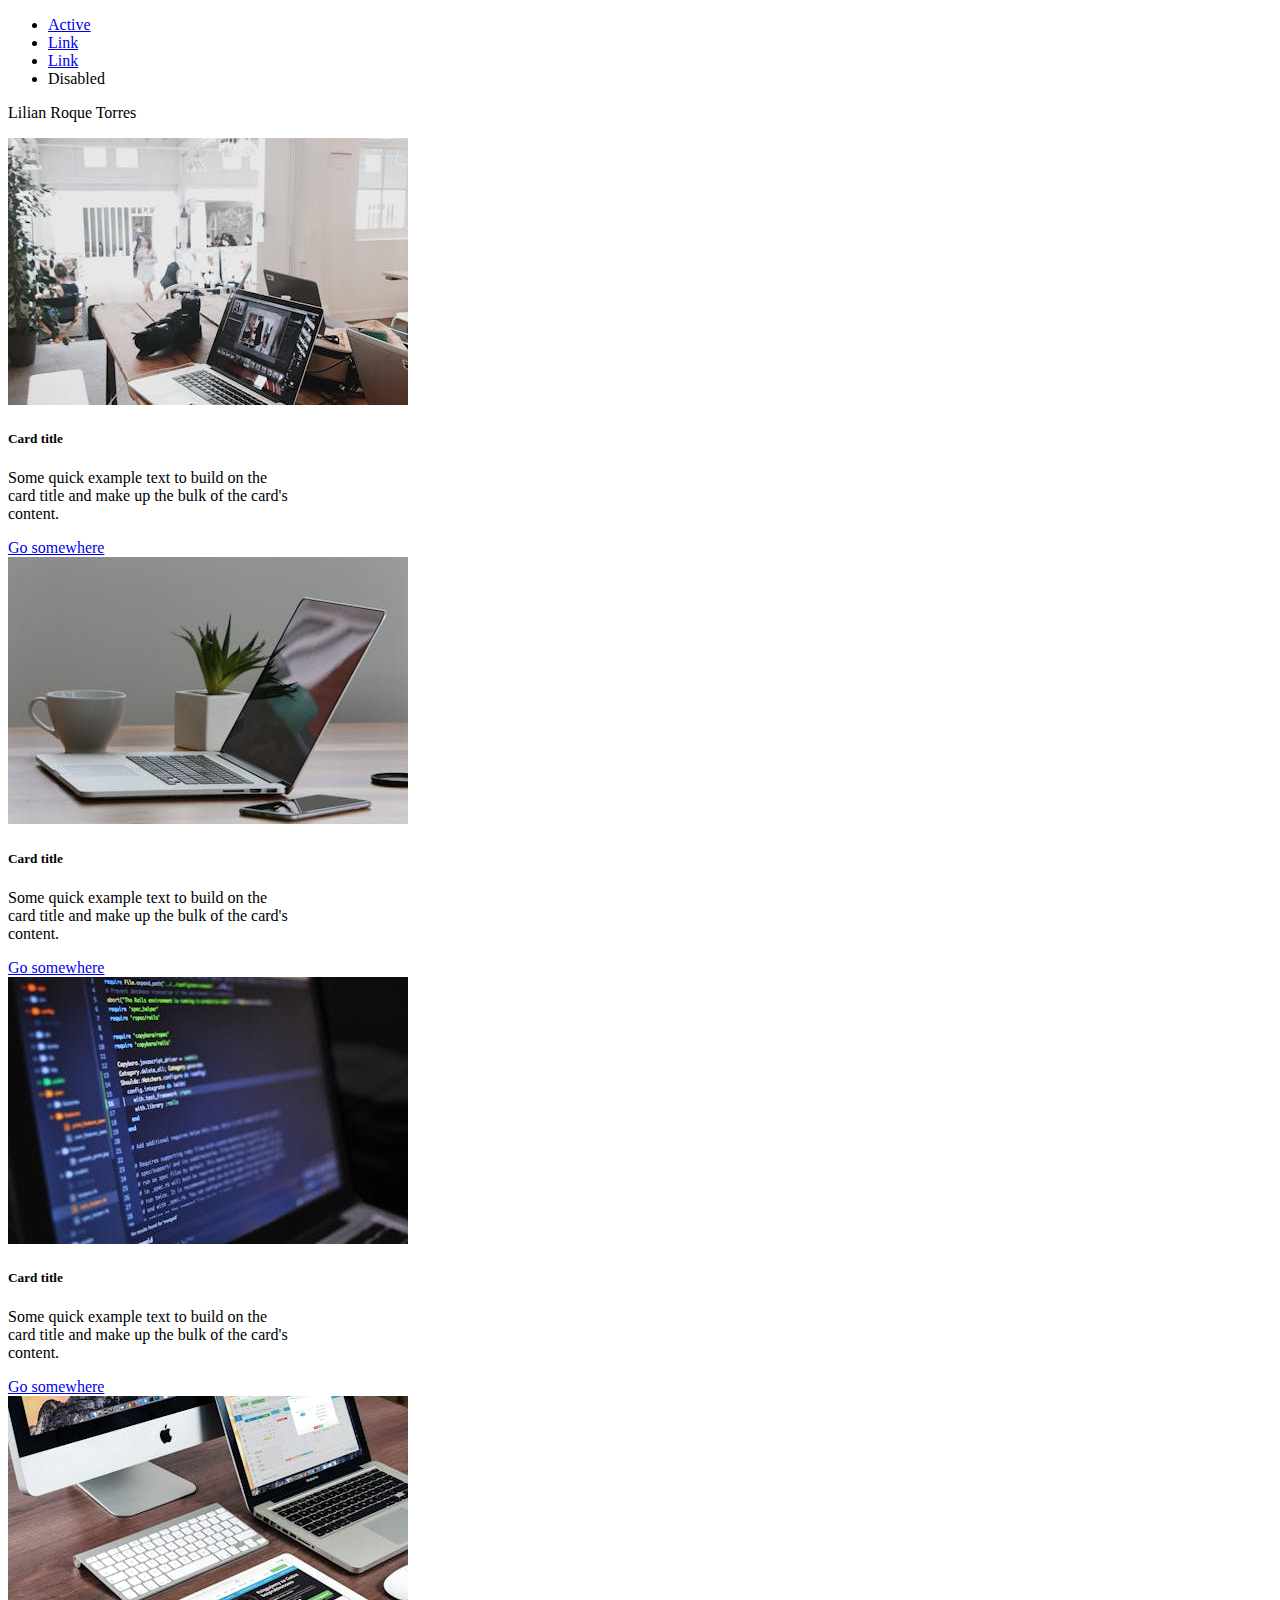
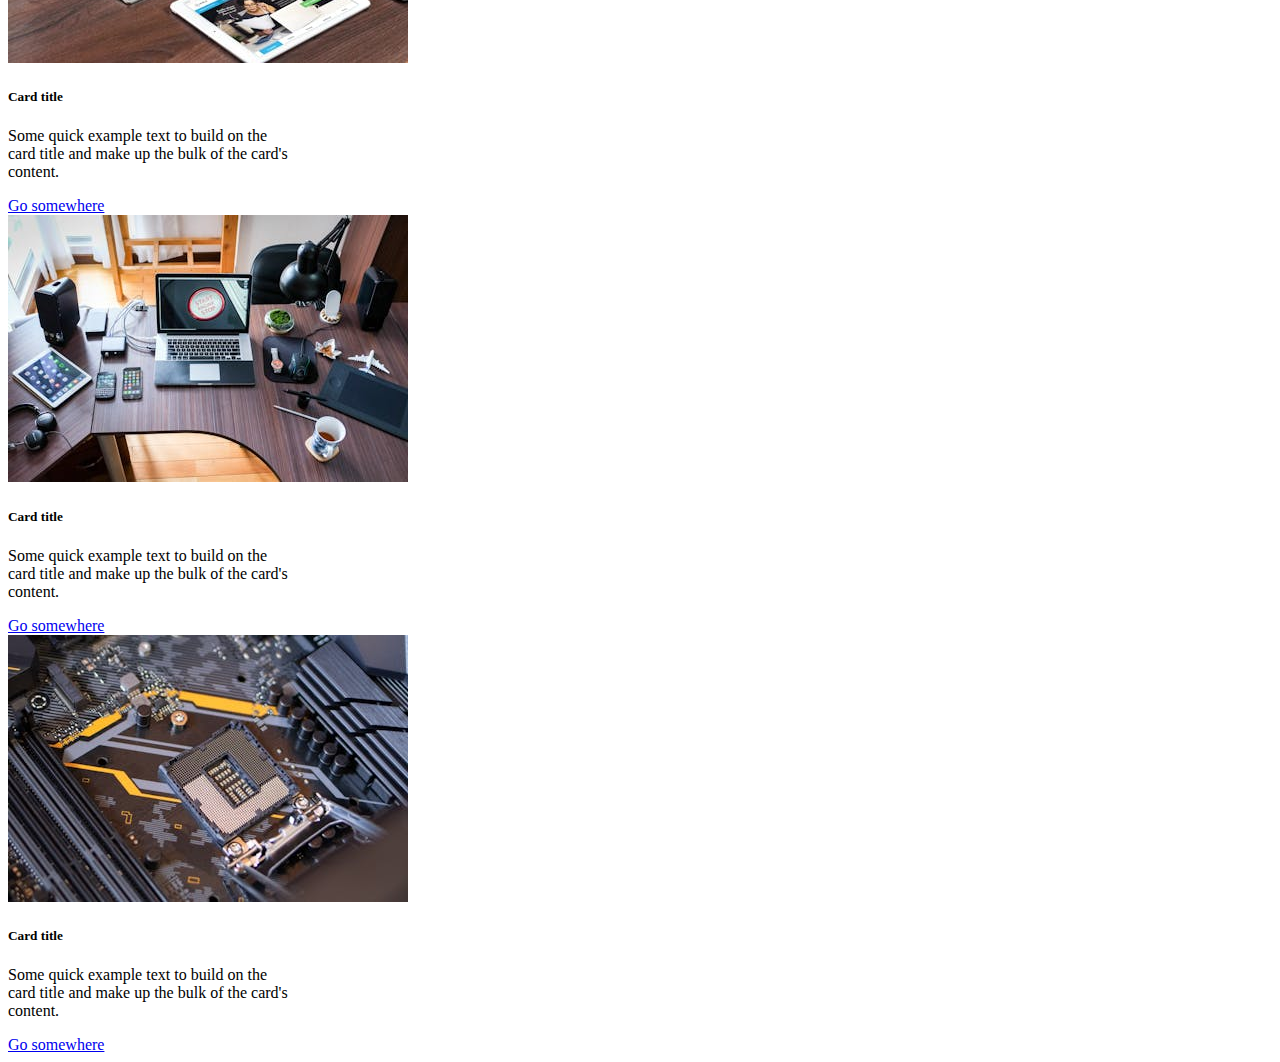
<file: tecnologia web1 09-04-24/bootstrap/index.html>
<!doctype html>
<html lang="en">
  <head>
    <meta charset="utf-8">
    <meta name="viewport" content="width=device-width, initial-scale=1">
    <title>Bootstrap demo</title>
    <link href="https://cdn.jsdelivr.net/npm/bootstrap@5.2.3/dist/css/bootstrap.min.css" rel="stylesheet" integrity="sha384-rbsA2VBKQhggwzxH7pPCaAqO46MgnOM80zW1RWuH61DGLwZJEdK2Kadq2F9CUG65" crossorigin="anonymous">
  </head>
  <style>
    .col, .col-sm, .col-sm-6,.col-5{
        background-color: aquamarine;
        border: 2px solid;
    }
  </style>
  <body>
<!-- inicio navr -->
    <ul class="nav">
        <li class="nav-item">
          <a class="nav-link active" aria-current="page" href="#">Active</a>
        </li>
        <li class="nav-item">
          <a class="nav-link" href="#">Link</a>
        </li>
        <li class="nav-item">
          <a class="nav-link" href="#">Link</a>
        </li>
        <li class="nav-item">
          <a class="nav-link disabled">Disabled</a>
        </li>
      </ul>
<!-- fin narvar -->
<!--inicio parra-->
<p class=" inicio"> Lilian Roque Torres</p>

<!--  fin parra-->
<!-- inicio de cajas-->
<style>
    .car{
        justify-content: center;
        border: 2px solid;
        flex-direction: row;
    }
</style>
<div class="card" style="width: 18rem;">
    <img src="imagen/img_1.jpg" class="card-img-top" alt="...">
    <div class="card-body">
      <h5 class="card-title">Card title</h5>
      <p class="card-text">Some quick example text to build on the card title and make up the bulk of the card's content.</p>
      <a href="#" class="btn btn-primary">Go somewhere</a>
    </div>
  </div>
  <div class="card" style="width: 18rem;">
    <img src="imagen/img_2.jpg" class="card-img-top" alt="...">
    <div class="card-body">
      <h5 class="card-title">Card title</h5>
      <p class="card-text">Some quick example text to build on the card title and make up the bulk of the card's content.</p>
      <a href="#" class="btn btn-primary">Go somewhere</a>
    </div>
  </div>
  <div class="card" style="width: 18rem;">
    <img src="imagen/img_3.jpg" class="card-img-top" alt="...">
    <div class="card-body">
      <h5 class="card-title">Card title</h5>
      <p class="card-text">Some quick example text to build on the card title and make up the bulk of the card's content.</p>
      <a href="#" class="btn btn-primary">Go somewhere</a>
    </div>
  </div>
  <div class="card" style="width: 18rem;">
    <img src="imagen/img_4.jpg" class="card-img-top" alt="...">
    <div class="card-body">
      <h5 class="card-title">Card title</h5>
      <p class="card-text">Some quick example text to build on the card title and make up the bulk of the card's content.</p>
      <a href="#" class="btn btn-primary">Go somewhere</a>
    </div>
  </div>
  <div class="card" style="width: 18rem;">
    <img src="imagen/img_5.jpg" class="card-img-top" alt="...">
    <div class="card-body">
      <h5 class="card-title">Card title</h5>
      <p class="card-text">Some quick example text to build on the card title and make up the bulk of the card's content.</p>
      <a href="#" class="btn btn-primary">Go somewhere</a>
    </div>
  </div>
  <div class="card" style="width: 18rem;">
    <img src="imagen/img_6.jpg" class="card-img-top" alt="...">
    <div class="card-body">
      <h5 class="card-title">Card title</h5>
      <p class="card-text">Some quick example text to build on the card title and make up the bulk of the card's content.</p>
      <a href="#" class="btn btn-primary">Go somewhere</a>
    </div>
  </div>
<!-- fin de cajas-->







    <script src="https://cdn.jsdelivr.net/npm/bootstrap@5.2.3/dist/js/bootstrap.bundle.min.js" integrity="sha384-kenU1KFdBIe4zVF0s0G1M5b4hcpxyD9F7jL+jjXkk+Q2h455rYXK/7HAuoJl+0I4" crossorigin="anonymous"></script>
  </body>
</html>
</file>
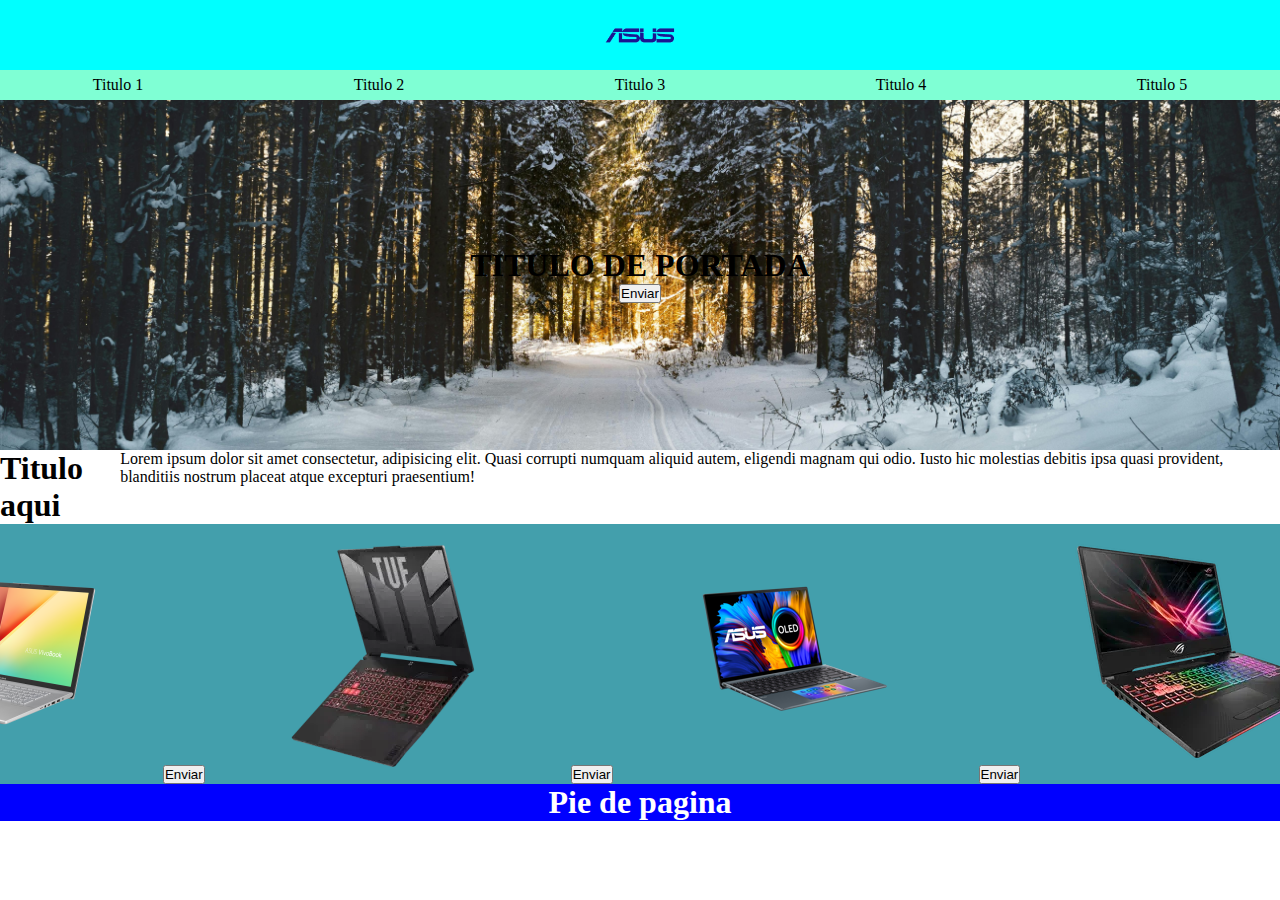
<file: tecnologia web1 09-04-24/clase cajas/index.html>
<!DOCTYPE html>
<html lang="en">

<head>
    <meta charset="UTF-8">
    <meta http-equiv="X-UA-Compatible" content="IE=edge">
    <meta name="viewport" content="width=device-width, initial-scale=1.0">
    <title>Document</title>
    <link rel="stylesheet" href="style.css">
</head>

<body>
    <main>
        <section class="logo">
            <img src="asus_logo.png" alt="">

        </section>
        <nav class=" barra_nav">
            <div>Titulo 1</div>
            <div>Titulo 2</div>
            <div>Titulo 3</div>
            <div>Titulo 4</div>
            <div>Titulo 5</div>

        </nav>
        <section class="banner">
            <h1>TITULO DE PORTADA </h1>
            <button> Enviar</button>
        </section>

        <section class="Titulo">
        <h1>Titulo aqui</h1>
        <p>Lorem ipsum dolor sit amet consectetur, adipisicing elit. Quasi corrupti numquam aliquid autem, eligendi magnam qui odio. Iusto hic molestias debitis ipsa quasi provident, blanditiis nostrum placeat atque excepturi praesentium!</p>
        </section>
        
        <section class="nav_img">
            <div><img src="ia.png" alt=""></div>
            <button> Enviar </button>
            <div><img src="imag.webp" alt=""></div>
            <button> Enviar </button>
            <div><img src="im.png" alt=""></div>
            <button> Enviar </button>
            <div><img src="lap.webp" alt=""></div>
            <button> Enviar </button>
            
        </section>
        <section class=" pie">
            <h1>Pie de pagina</h1>
        </section>

    </main>
</body>

</html>
</file>
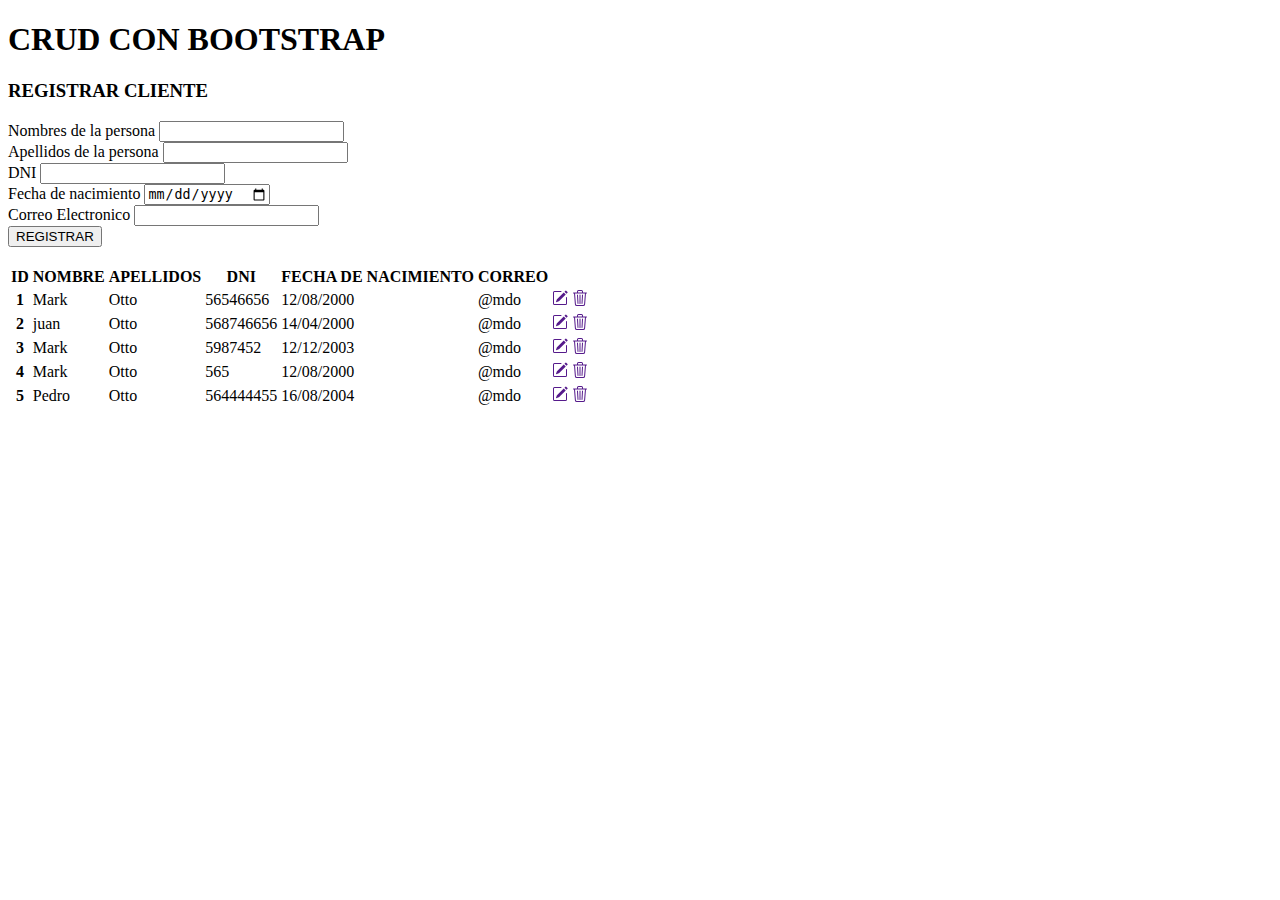
<file: tecnologia web1 09-04-24/CRUD-Registros/index.html>
<!doctype html>
<html lang="en">

<head>
    <meta charset="utf-8">
    <meta name="viewport" content="width=device-width, initial-scale=1">
    <title>Bootstrap demo</title>
    <link href="https://cdn.jsdelivr.net/npm/bootstrap@5.2.3/dist/css/bootstrap.min.css" rel="stylesheet"
        integrity="sha384-rbsA2VBKQhggwzxH7pPCaAqO46MgnOM80zW1RWuH61DGLwZJEdK2Kadq2F9CUG65" crossorigin="anonymous">
</head>

<body>
    <h1 class="text-center">CRUD CON BOOTSTRAP</h1>
    <div class="row">
        <form class=" col-4 p-4">
            <h3 class="text-center"> REGISTRAR CLIENTE</h3>
            <div class="mb-3">
                <label for="exampleInputEmail1" class="form-label">Nombres de la persona</label>
                <input type="text" class="form-control" id="exampleInputEmail1" aria-describedby="emailHelp">
            </div>
            <div class="mb-3">
                <label for="exampleInputEmail1" class="form-label">Apellidos de la persona</label>
                <input type="text" class="form-control" id="exampleInputEmail1" aria-describedby="emailHelp">
            </div>
            <div class="mb-3">
                <label for="exampleInputEmail1" class="form-label">DNI</label>
                <input type="text" class="form-control" id="exampleInputEmail1" aria-describedby="emailHelp">
            </div>
            <div class="mb-3">
                <label for="exampleInputEmail1" class="form-label">Fecha de nacimiento</label>
                <input type="date" class="form-control" id="exampleInputEmail1" aria-describedby="emailHelp">
            </div>
            <div class="mb-3">
                <label for="exampleInputPassword1" class="form-label">Correo Electronico</label>
                <input type="email" class="form-control" id="exampleInputPassword1">

            </div>
            <button type="submit" class="btn btn-primary">REGISTRAR</button>
        </form>


        <div class="col-8">
            <br class="text - aling-center">
            <table class="table ">
                <thead class="bg-info">
                    <tr>
                        <th scope="col">ID</th>
                        <th scope="col">NOMBRE</th>
                        <th scope="col">APELLIDOS</th>
                        <th scope="col">DNI</th>
                        <th scope="col">FECHA DE NACIMIENTO</th>
                        <th scope="col">CORREO</th>
                        <th scope="col"></th>
                    </tr>
                </thead>
                <tbody>
                    <tr>
                        <th scope="row">1</th>
                        <td>Mark</td>
                        <td>Otto</td>
                        <td>56546656</td>
                        <td>12/08/2000</td>
                        <td>@mdo</td>
                        <td>
                            <a href="" class="btn btn-small  btn-warning"><svg xmlns="http://www.w3.org/2000/svg"
                                    width="16" height="16" fill="currentColor" class="bi bi-pencil-square"
                                    viewBox="0 0 16 16">
                                    <path
                                        d="M15.502 1.94a.5.5 0 0 1 0 .706L14.459 3.69l-2-2L13.502.646a.5.5 0 0 1 .707 0l1.293 1.293zm-1.75 2.456-2-2L4.939 9.21a.5.5 0 0 0-.121.196l-.805 2.414a.25.25 0 0 0 .316.316l2.414-.805a.5.5 0 0 0 .196-.12l6.813-6.814z" />
                                    <path fill-rule="evenodd"
                                        d="M1 13.5A1.5 1.5 0 0 0 2.5 15h11a1.5 1.5 0 0 0 1.5-1.5v-6a.5.5 0 0 0-1 0v6a.5.5 0 0 1-.5.5h-11a.5.5 0 0 1-.5-.5v-11a.5.5 0 0 1 .5-.5H9a.5.5 0 0 0 0-1H2.5A1.5 1.5 0 0 0 1 2.5z" />
                                </svg></a>
                            <a href="" class="btn btn-small  btn-danger"><svg xmlns="http://www.w3.org/2000/svg"
                                    width="16" height="16" fill="currentColor" class="bi bi-trash3" viewBox="0 0 16 16">
                                    <path
                                        d="M6.5 1h3a.5.5 0 0 1 .5.5v1H6v-1a.5.5 0 0 1 .5-.5M11 2.5v-1A1.5 1.5 0 0 0 9.5 0h-3A1.5 1.5 0 0 0 5 1.5v1H1.5a.5.5 0 0 0 0 1h.538l.853 10.66A2 2 0 0 0 4.885 16h6.23a2 2 0 0 0 1.994-1.84l.853-10.66h.538a.5.5 0 0 0 0-1zm1.958 1-.846 10.58a1 1 0 0 1-.997.92h-6.23a1 1 0 0 1-.997-.92L3.042 3.5zm-7.487 1a.5.5 0 0 1 .528.47l.5 8.5a.5.5 0 0 1-.998.06L5 5.03a.5.5 0 0 1 .47-.53Zm5.058 0a.5.5 0 0 1 .47.53l-.5 8.5a.5.5 0 1 1-.998-.06l.5-8.5a.5.5 0 0 1 .528-.47M8 4.5a.5.5 0 0 1 .5.5v8.5a.5.5 0 0 1-1 0V5a.5.5 0 0 1 .5-.5" />
                                </svg></a>
                        </td>
                    </tr>
                    <tr>
                        <th scope="row">2</th>
                        <td>juan</td>
                        <td>Otto</td>
                        <td>568746656</td>
                        <td>14/04/2000</td>
                        <td>@mdo</td>
                        <td>
                            <a href="" class="btn btn-small  btn-warning"><svg xmlns="http://www.w3.org/2000/svg"
                                    width="16" height="16" fill="currentColor" class="bi bi-pencil-square"
                                    viewBox="0 0 16 16">
                                    <path
                                        d="M15.502 1.94a.5.5 0 0 1 0 .706L14.459 3.69l-2-2L13.502.646a.5.5 0 0 1 .707 0l1.293 1.293zm-1.75 2.456-2-2L4.939 9.21a.5.5 0 0 0-.121.196l-.805 2.414a.25.25 0 0 0 .316.316l2.414-.805a.5.5 0 0 0 .196-.12l6.813-6.814z" />
                                    <path fill-rule="evenodd"
                                        d="M1 13.5A1.5 1.5 0 0 0 2.5 15h11a1.5 1.5 0 0 0 1.5-1.5v-6a.5.5 0 0 0-1 0v6a.5.5 0 0 1-.5.5h-11a.5.5 0 0 1-.5-.5v-11a.5.5 0 0 1 .5-.5H9a.5.5 0 0 0 0-1H2.5A1.5 1.5 0 0 0 1 2.5z" />
                                </svg></a>
                            <a href="" class="btn btn-small  btn-danger"><svg xmlns="http://www.w3.org/2000/svg"
                                    width="16" height="16" fill="currentColor" class="bi bi-trash3" viewBox="0 0 16 16">
                                    <path
                                        d="M6.5 1h3a.5.5 0 0 1 .5.5v1H6v-1a.5.5 0 0 1 .5-.5M11 2.5v-1A1.5 1.5 0 0 0 9.5 0h-3A1.5 1.5 0 0 0 5 1.5v1H1.5a.5.5 0 0 0 0 1h.538l.853 10.66A2 2 0 0 0 4.885 16h6.23a2 2 0 0 0 1.994-1.84l.853-10.66h.538a.5.5 0 0 0 0-1zm1.958 1-.846 10.58a1 1 0 0 1-.997.92h-6.23a1 1 0 0 1-.997-.92L3.042 3.5zm-7.487 1a.5.5 0 0 1 .528.47l.5 8.5a.5.5 0 0 1-.998.06L5 5.03a.5.5 0 0 1 .47-.53Zm5.058 0a.5.5 0 0 1 .47.53l-.5 8.5a.5.5 0 1 1-.998-.06l.5-8.5a.5.5 0 0 1 .528-.47M8 4.5a.5.5 0 0 1 .5.5v8.5a.5.5 0 0 1-1 0V5a.5.5 0 0 1 .5-.5" />
                                </svg></a>
                        </td>
                    </tr>
                    <tr>
                        <th scope="row">3</th>
                        <td>Mark</td>
                        <td>Otto</td>
                        <td>5987452</td>
                        <td>12/12/2003</td>
                        <td>@mdo</td>
                        <td>
                            <a href="" class="btn btn-small  btn-warning"><svg xmlns="http://www.w3.org/2000/svg"
                                    width="16" height="16" fill="currentColor" class="bi bi-pencil-square"
                                    viewBox="0 0 16 16">
                                    <path
                                        d="M15.502 1.94a.5.5 0 0 1 0 .706L14.459 3.69l-2-2L13.502.646a.5.5 0 0 1 .707 0l1.293 1.293zm-1.75 2.456-2-2L4.939 9.21a.5.5 0 0 0-.121.196l-.805 2.414a.25.25 0 0 0 .316.316l2.414-.805a.5.5 0 0 0 .196-.12l6.813-6.814z" />
                                    <path fill-rule="evenodd"
                                        d="M1 13.5A1.5 1.5 0 0 0 2.5 15h11a1.5 1.5 0 0 0 1.5-1.5v-6a.5.5 0 0 0-1 0v6a.5.5 0 0 1-.5.5h-11a.5.5 0 0 1-.5-.5v-11a.5.5 0 0 1 .5-.5H9a.5.5 0 0 0 0-1H2.5A1.5 1.5 0 0 0 1 2.5z" />
                                </svg></a>
                            <a href="" class="btn btn-small  btn-danger"><svg xmlns="http://www.w3.org/2000/svg"
                                    width="16" height="16" fill="currentColor" class="bi bi-trash3" viewBox="0 0 16 16">
                                    <path
                                        d="M6.5 1h3a.5.5 0 0 1 .5.5v1H6v-1a.5.5 0 0 1 .5-.5M11 2.5v-1A1.5 1.5 0 0 0 9.5 0h-3A1.5 1.5 0 0 0 5 1.5v1H1.5a.5.5 0 0 0 0 1h.538l.853 10.66A2 2 0 0 0 4.885 16h6.23a2 2 0 0 0 1.994-1.84l.853-10.66h.538a.5.5 0 0 0 0-1zm1.958 1-.846 10.58a1 1 0 0 1-.997.92h-6.23a1 1 0 0 1-.997-.92L3.042 3.5zm-7.487 1a.5.5 0 0 1 .528.47l.5 8.5a.5.5 0 0 1-.998.06L5 5.03a.5.5 0 0 1 .47-.53Zm5.058 0a.5.5 0 0 1 .47.53l-.5 8.5a.5.5 0 1 1-.998-.06l.5-8.5a.5.5 0 0 1 .528-.47M8 4.5a.5.5 0 0 1 .5.5v8.5a.5.5 0 0 1-1 0V5a.5.5 0 0 1 .5-.5" />
                                </svg></a>
                        </td>
                    </tr>
                    <tr>
                        <th scope="row">4</th>
                        <td>Mark</td>
                        <td>Otto</td>
                        <td>565</td>
                        <td>12/08/2000</td>
                        <td>@mdo</td>
                        <td>
                            <a href="" class="btn btn-small  btn-warning"><svg xmlns="http://www.w3.org/2000/svg"
                                    width="16" height="16" fill="currentColor" class="bi bi-pencil-square"
                                    viewBox="0 0 16 16">
                                    <path
                                        d="M15.502 1.94a.5.5 0 0 1 0 .706L14.459 3.69l-2-2L13.502.646a.5.5 0 0 1 .707 0l1.293 1.293zm-1.75 2.456-2-2L4.939 9.21a.5.5 0 0 0-.121.196l-.805 2.414a.25.25 0 0 0 .316.316l2.414-.805a.5.5 0 0 0 .196-.12l6.813-6.814z" />
                                    <path fill-rule="evenodd"
                                        d="M1 13.5A1.5 1.5 0 0 0 2.5 15h11a1.5 1.5 0 0 0 1.5-1.5v-6a.5.5 0 0 0-1 0v6a.5.5 0 0 1-.5.5h-11a.5.5 0 0 1-.5-.5v-11a.5.5 0 0 1 .5-.5H9a.5.5 0 0 0 0-1H2.5A1.5 1.5 0 0 0 1 2.5z" />
                                </svg></a>
                            <a href="" class="btn btn-small  btn-danger"><svg xmlns="http://www.w3.org/2000/svg"
                                    width="16" height="16" fill="currentColor" class="bi bi-trash3" viewBox="0 0 16 16">
                                    <path
                                        d="M6.5 1h3a.5.5 0 0 1 .5.5v1H6v-1a.5.5 0 0 1 .5-.5M11 2.5v-1A1.5 1.5 0 0 0 9.5 0h-3A1.5 1.5 0 0 0 5 1.5v1H1.5a.5.5 0 0 0 0 1h.538l.853 10.66A2 2 0 0 0 4.885 16h6.23a2 2 0 0 0 1.994-1.84l.853-10.66h.538a.5.5 0 0 0 0-1zm1.958 1-.846 10.58a1 1 0 0 1-.997.92h-6.23a1 1 0 0 1-.997-.92L3.042 3.5zm-7.487 1a.5.5 0 0 1 .528.47l.5 8.5a.5.5 0 0 1-.998.06L5 5.03a.5.5 0 0 1 .47-.53Zm5.058 0a.5.5 0 0 1 .47.53l-.5 8.5a.5.5 0 1 1-.998-.06l.5-8.5a.5.5 0 0 1 .528-.47M8 4.5a.5.5 0 0 1 .5.5v8.5a.5.5 0 0 1-1 0V5a.5.5 0 0 1 .5-.5" />
                                </svg></a>
                        </td>
                    </tr>
                    <tr>
                        <th scope="row">5</th>
                        <td>Pedro</td>
                        <td>Otto</td>
                        <td>564444455</td>
                        <td>16/08/2004</td>
                        <td>@mdo</td>
                        <td>
                            <a href="" class="btn btn-small  btn-warning"><svg xmlns="http://www.w3.org/2000/svg"
                                    width="16" height="16" fill="currentColor" class="bi bi-pencil-square"
                                    viewBox="0 0 16 16">
                                    <path
                                        d="M15.502 1.94a.5.5 0 0 1 0 .706L14.459 3.69l-2-2L13.502.646a.5.5 0 0 1 .707 0l1.293 1.293zm-1.75 2.456-2-2L4.939 9.21a.5.5 0 0 0-.121.196l-.805 2.414a.25.25 0 0 0 .316.316l2.414-.805a.5.5 0 0 0 .196-.12l6.813-6.814z" />
                                    <path fill-rule="evenodd"
                                        d="M1 13.5A1.5 1.5 0 0 0 2.5 15h11a1.5 1.5 0 0 0 1.5-1.5v-6a.5.5 0 0 0-1 0v6a.5.5 0 0 1-.5.5h-11a.5.5 0 0 1-.5-.5v-11a.5.5 0 0 1 .5-.5H9a.5.5 0 0 0 0-1H2.5A1.5 1.5 0 0 0 1 2.5z" />
                                </svg></a>
                            <a href="" class="btn btn-small  btn-danger"><svg xmlns="http://www.w3.org/2000/svg"
                                    width="16" height="16" fill="currentColor" class="bi bi-trash3" viewBox="0 0 16 16">
                                    <path
                                        d="M6.5 1h3a.5.5 0 0 1 .5.5v1H6v-1a.5.5 0 0 1 .5-.5M11 2.5v-1A1.5 1.5 0 0 0 9.5 0h-3A1.5 1.5 0 0 0 5 1.5v1H1.5a.5.5 0 0 0 0 1h.538l.853 10.66A2 2 0 0 0 4.885 16h6.23a2 2 0 0 0 1.994-1.84l.853-10.66h.538a.5.5 0 0 0 0-1zm1.958 1-.846 10.58a1 1 0 0 1-.997.92h-6.23a1 1 0 0 1-.997-.92L3.042 3.5zm-7.487 1a.5.5 0 0 1 .528.47l.5 8.5a.5.5 0 0 1-.998.06L5 5.03a.5.5 0 0 1 .47-.53Zm5.058 0a.5.5 0 0 1 .47.53l-.5 8.5a.5.5 0 1 1-.998-.06l.5-8.5a.5.5 0 0 1 .528-.47M8 4.5a.5.5 0 0 1 .5.5v8.5a.5.5 0 0 1-1 0V5a.5.5 0 0 1 .5-.5" />
                                </svg></a>
                        </td>
                    </tr>
                </tbody>
            </table>
        </div>
    </div>





    <script src="https://cdn.jsdelivr.net/npm/bootstrap@5.2.3/dist/js/bootstrap.bundle.min.js"
        integrity="sha384-kenU1KFdBIe4zVF0s0G1M5b4hcpxyD9F7jL+jjXkk+Q2h455rYXK/7HAuoJl+0I4"
        crossorigin="anonymous"></script>
</body>

</html>
</file>
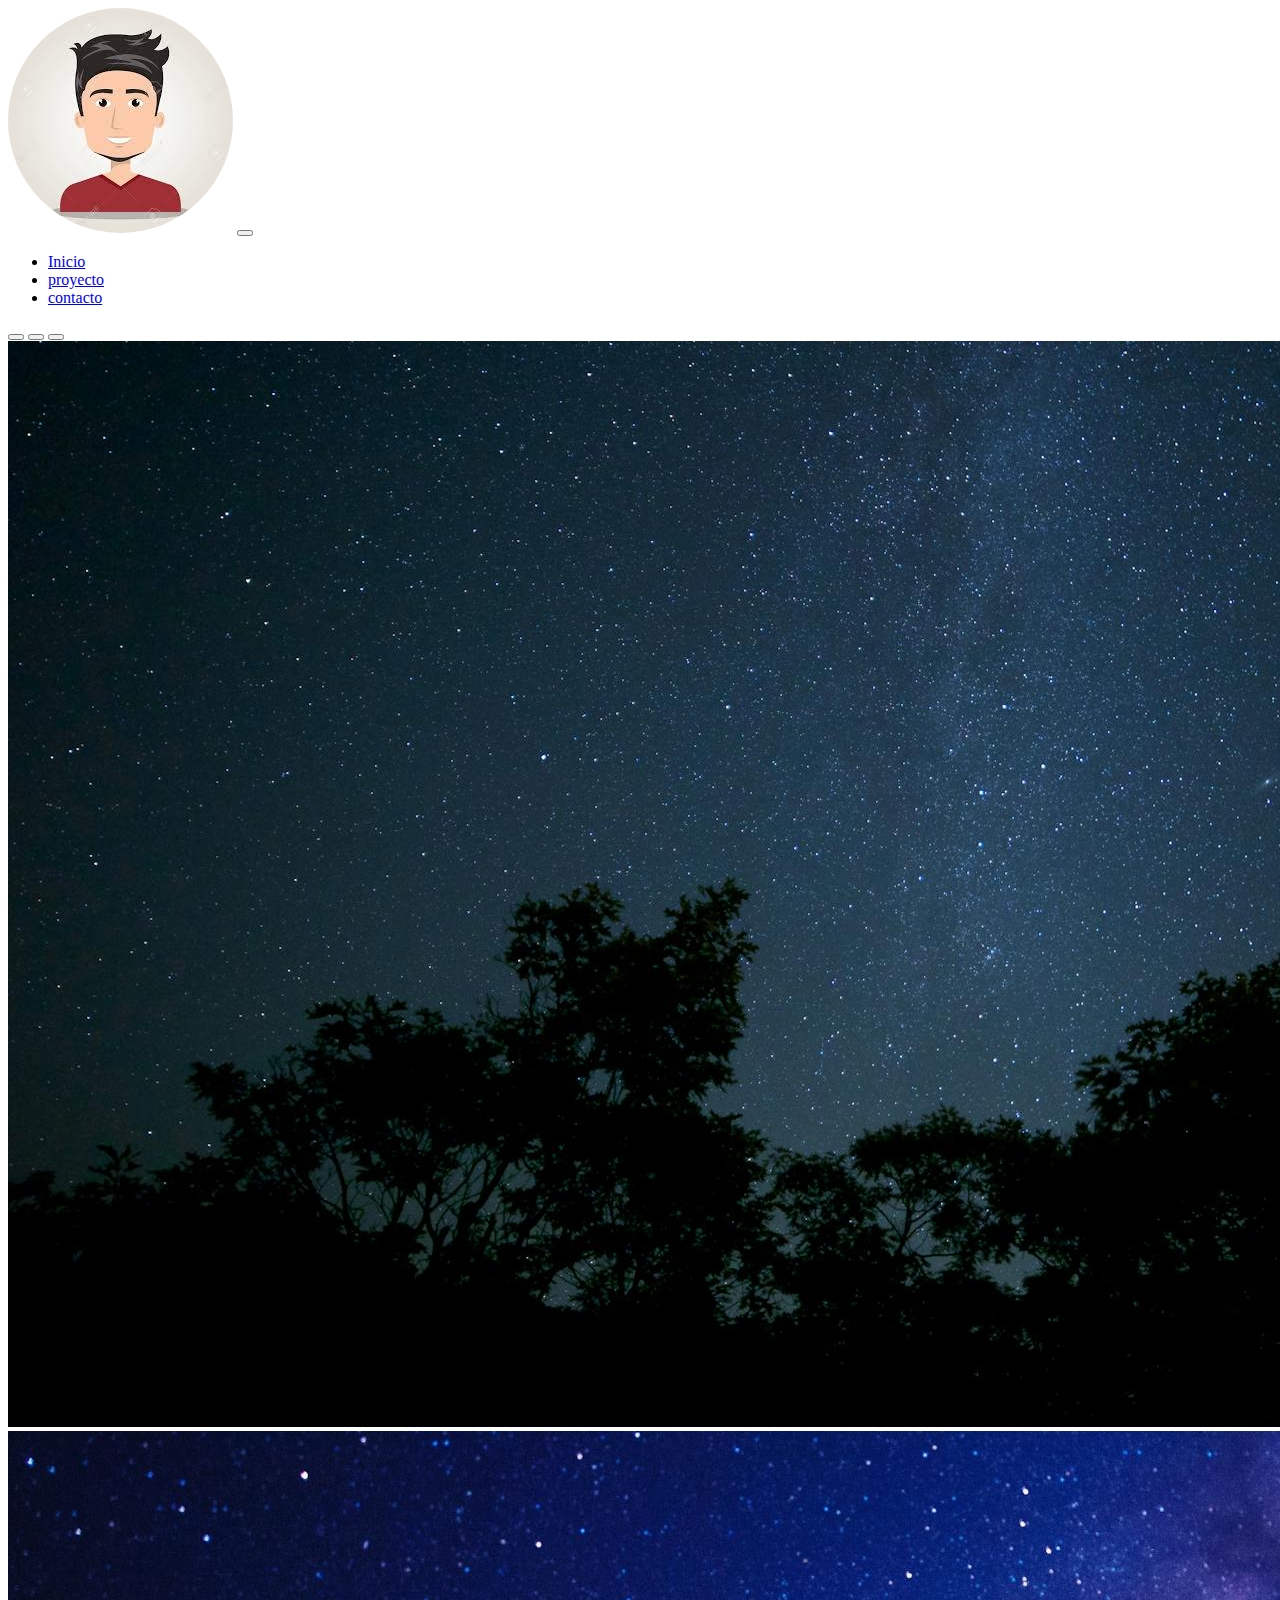
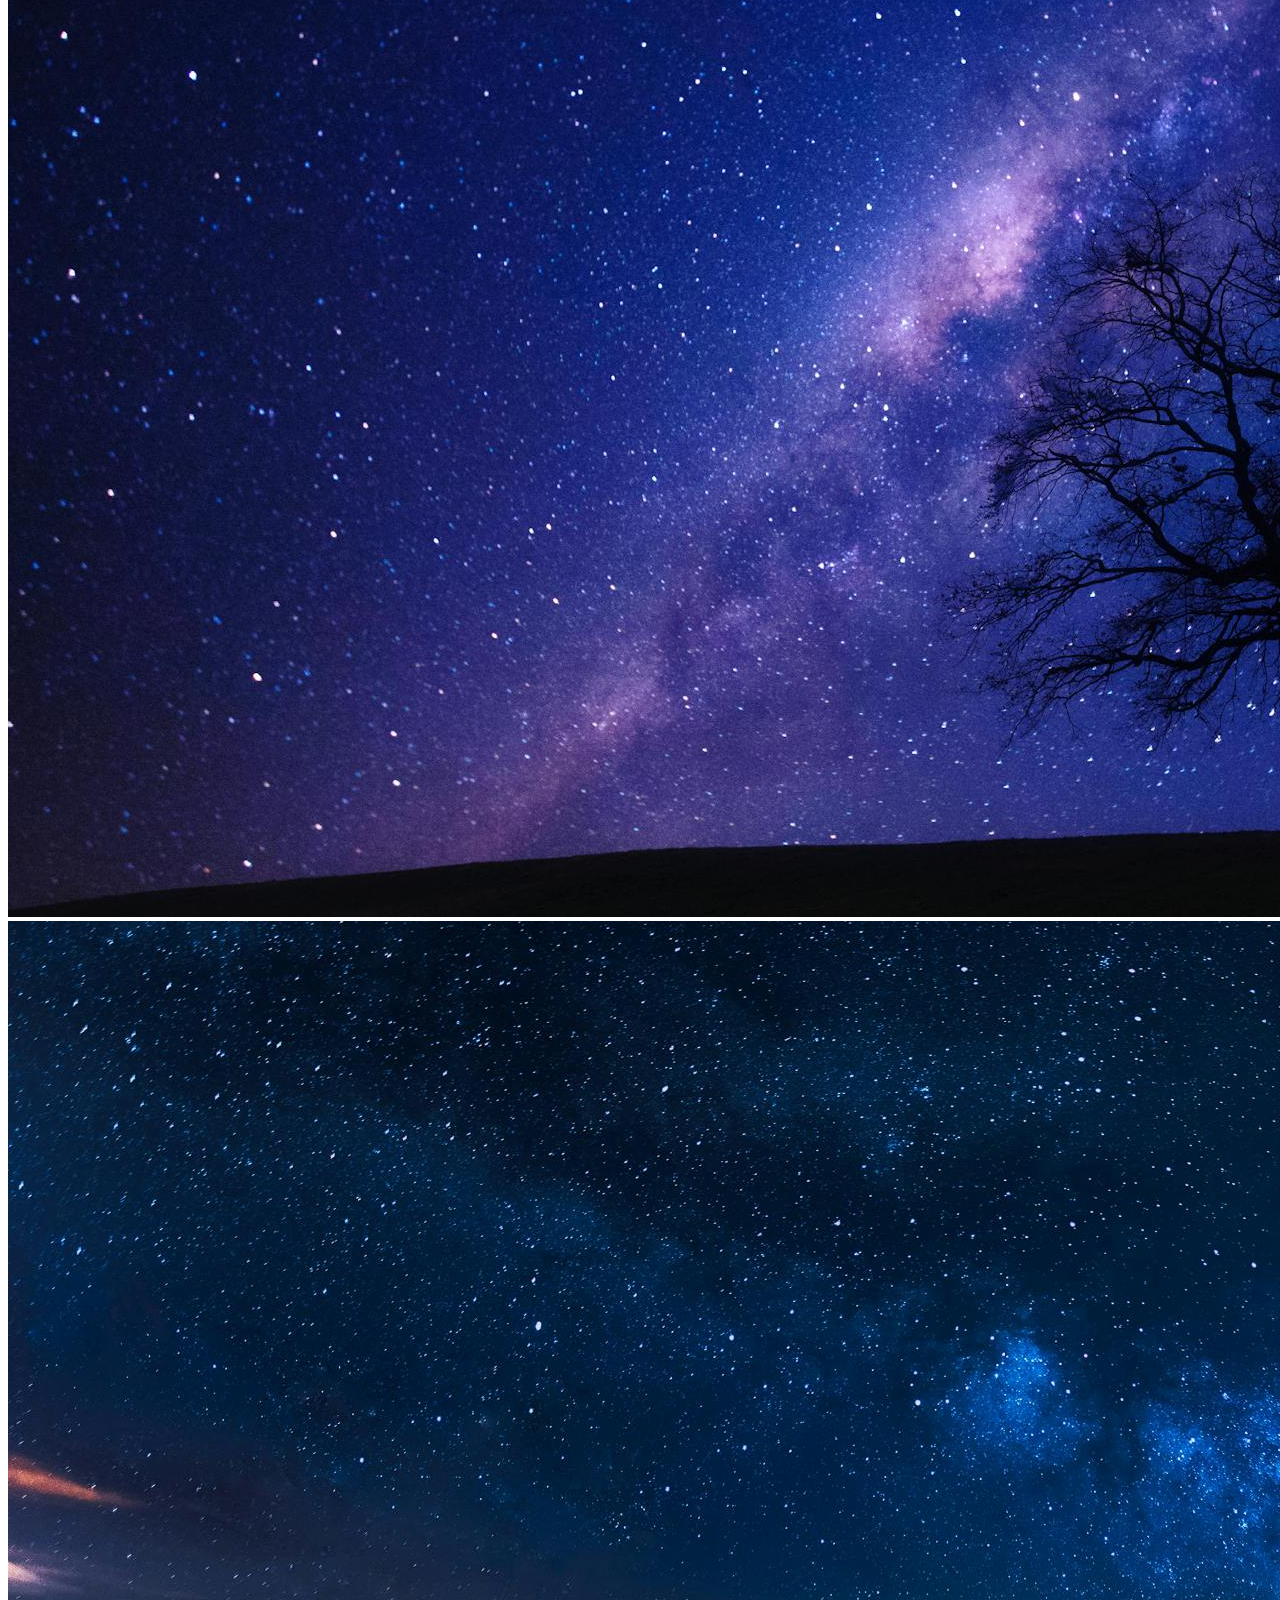
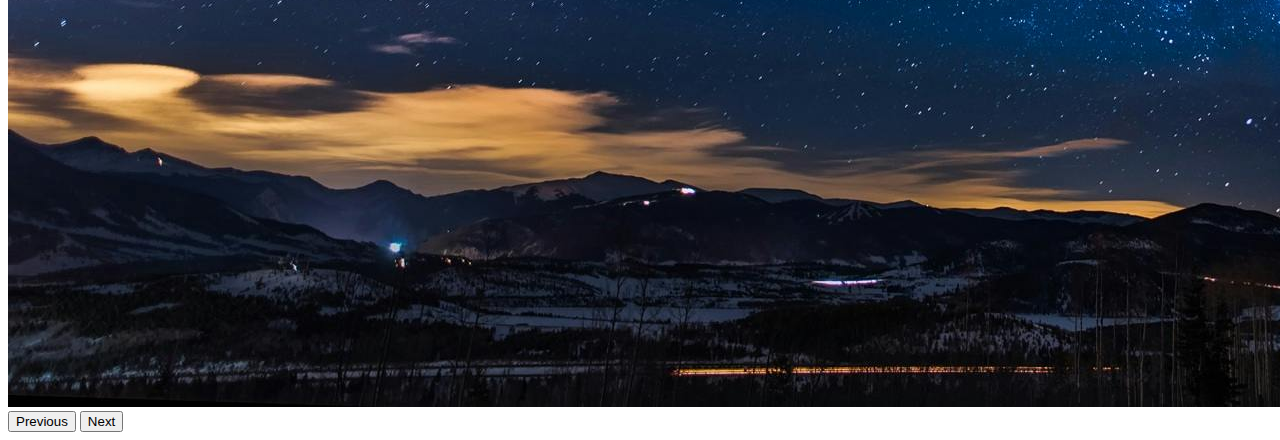
<file: tecnologia web1 09-04-24/practicas_tecnologia/index.html>
<!doctype html>
<html lang="en">

<head>
  <meta charset="utf-8">
  <meta name="viewport" content="width=device-width, initial-scale=1">
  <title>Bootstrap demo</title>
  <link href="https://cdn.jsdelivr.net/npm/bootstrap@5.2.3/dist/css/bootstrap.min.css" rel="stylesheet"
    integrity="sha384-rbsA2VBKQhggwzxH7pPCaAqO46MgnOM80zW1RWuH61DGLwZJEdK2Kadq2F9CUG65" crossorigin="anonymous">
    <link rel="stylesheet" href="./style.css">
</head>

<body>
  <nav class="navbar navbar-expand-lg bg-light">
    <div class="container-fluid">
      <a><img class="rostro" src="rostro.jpg" alt=""></a>
      <button class="navbar-toggler" type="button" data-bs-toggle="collapse" data-bs-target="#navbarNav"
        aria-controls="navbarNav" aria-expanded="false" aria-label="Toggle navigation">
        <span class="navbar-toggler-icon"></span>
      </button>
      <div class="collapse navbar-collapse" id="navbarNav">

        <ul class="navbar-nav">
          <li class="nav-item">
            <a class="nav-link active" aria-current="page" href="inicio.html">Inicio</a>
          </li>
          <li class="nav-item">
            <a class="nav-link" href="proyecto.html">proyecto</a>
          </li>
          <li class="nav-item">
            <a class="nav-link" href="contacto.html">contacto</a>
          </li>

        </ul>
      </div>
    </div>
  </nav>
  <div id="carouselExampleIndicators" class="carousel slide" data-bs-ride="true">
    <div class="carousel-indicators">
      <button type="button" data-bs-target="#carouselExampleIndicators" data-bs-slide-to="0" class="active"
        aria-current="true" aria-label="Slide 1"></button>
      <button type="button" data-bs-target="#carouselExampleIndicators" data-bs-slide-to="1"
        aria-label="Slide 2"></button>
      <button type="button" data-bs-target="#carouselExampleIndicators" data-bs-slide-to="2"
        aria-label="Slide 3"></button>
    </div>
    <div class="carousel-inner">
      <div class="carousel-item active">
        <img src="paisaje1.jpg" class="d-block w-100" alt="...">
      </div>
      <div class="carousel-item">
        <img src="paisaje2.jpg" class="d-block w-100" alt="...">
      </div>
      <div class="carousel-item">
        <img src="paisaje3.jpg" class="d-block w-100" alt="...">
      </div>
    </div>
    <button class="carousel-control-prev" type="button" data-bs-target="#carouselExampleIndicators"
      data-bs-slide="prev">
      <span class="carousel-control-prev-icon" aria-hidden="true"></span>
      <span class="visually-hidden">Previous</span>
    </button>
    <button class="carousel-control-next" type="button" data-bs-target="#carouselExampleIndicators"
      data-bs-slide="next">
      <span class="carousel-control-next-icon" aria-hidden="true"></span>
      <span class="visually-hidden">Next</span>
    </button>
  </div>







  <script src="https://cdn.jsdelivr.net/npm/bootstrap@5.2.3/dist/js/bootstrap.bundle.min.js"
    integrity="sha384-kenU1KFdBIe4zVF0s0G1M5b4hcpxyD9F7jL+jjXkk+Q2h455rYXK/7HAuoJl+0I4"
    crossorigin="anonymous"></script>
</body>

</html>
</file>
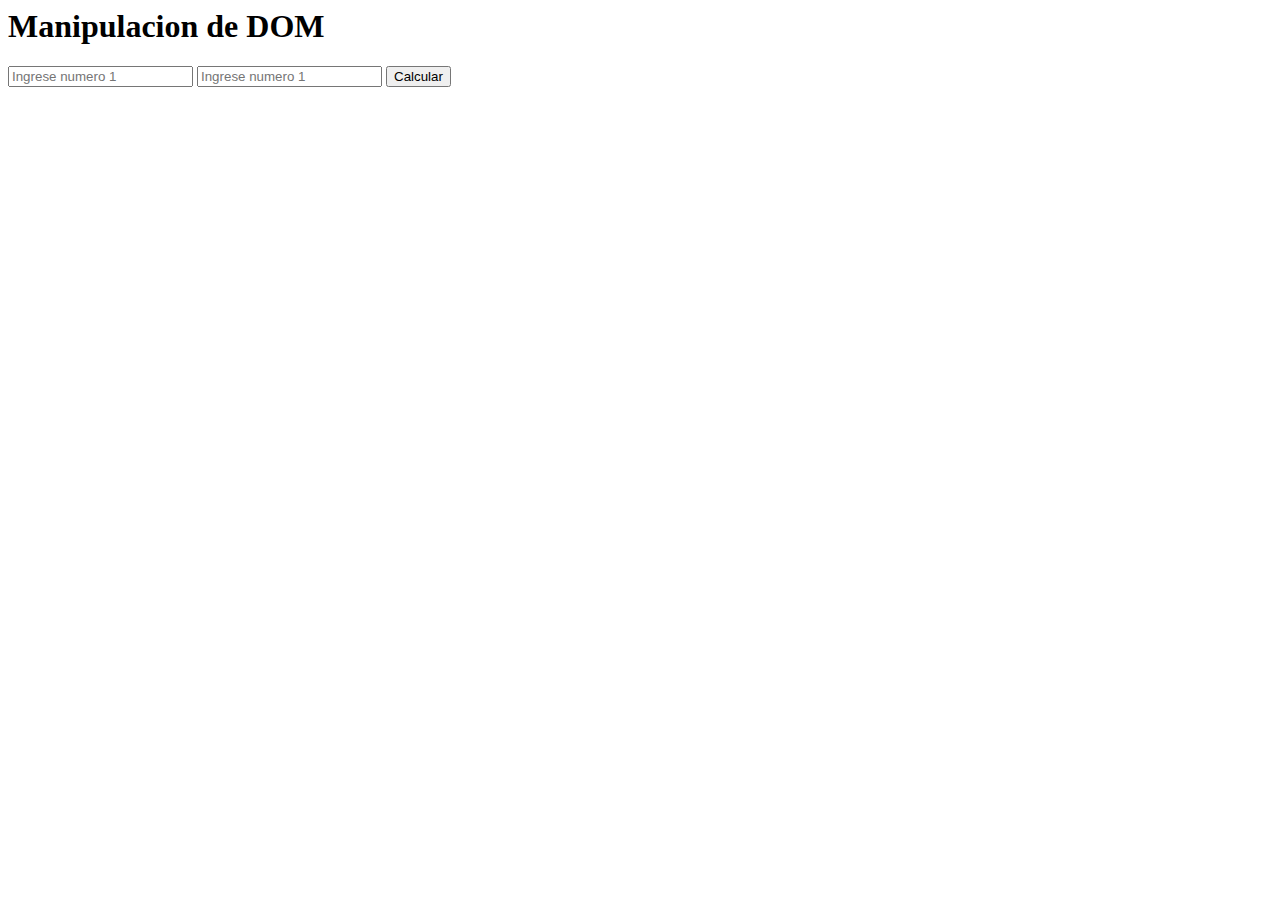
<file: tecnologia web1 09-04-24/leerHTMLConJS/eventos/index.html>
<html lang="en">
<head>
    <meta charset="UTF-8">
    <meta http-equiv="X-UA-Compatible" content="IE=edge">
    <meta name="viewport" content="width=device-width, initial-scale=1.0">
    <title>Document</title>
</head>
<body>
    <h1>Manipulacion de DOM</h1>

    <input id="num 1" placeholder="Ingrese numero 1">
    <input id="num 1" placeholder="Ingrese numero 1">

    <button id="btnCalcular">Calcular</button>

    <p id=" result"></p>
     <script src="./main.js></script>
</body>
</html>
</file>
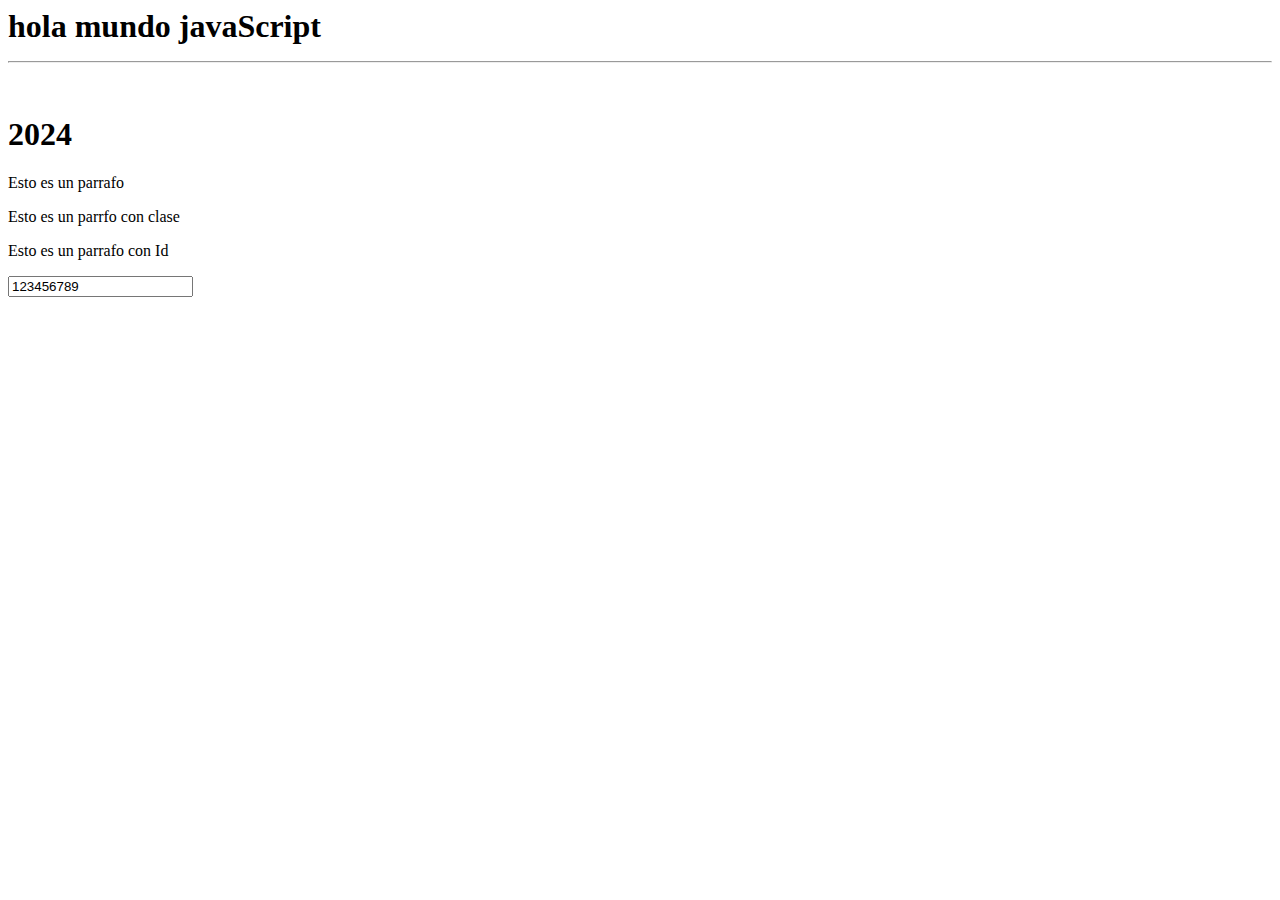
<file: tecnologia web1 09-04-24/leerHTMLConJS/HtmlCon JS/index.html>
<html lang="en">
<head>
    <meta charset="UTF-8">
    <meta http-equiv="X-UA-Compatible" content="IE=edge">
    <meta name="viewport" content="width=device-width, initial-scale=1.0">
    <title>Document</title>
</head>
<body>
    <h1> Leer HTML con javaScript</h1>
    <p>Esto es un parrafo</p>
    <p class="parrafito"> Esto es un parrfo con clase</p>
    <p id="pid">Esto es un parrafo con Id</p>

    <input placeholder="Escribe aqui" value="989987985">

    <script src="./index.js"></script>
</body>
</html>
</file>
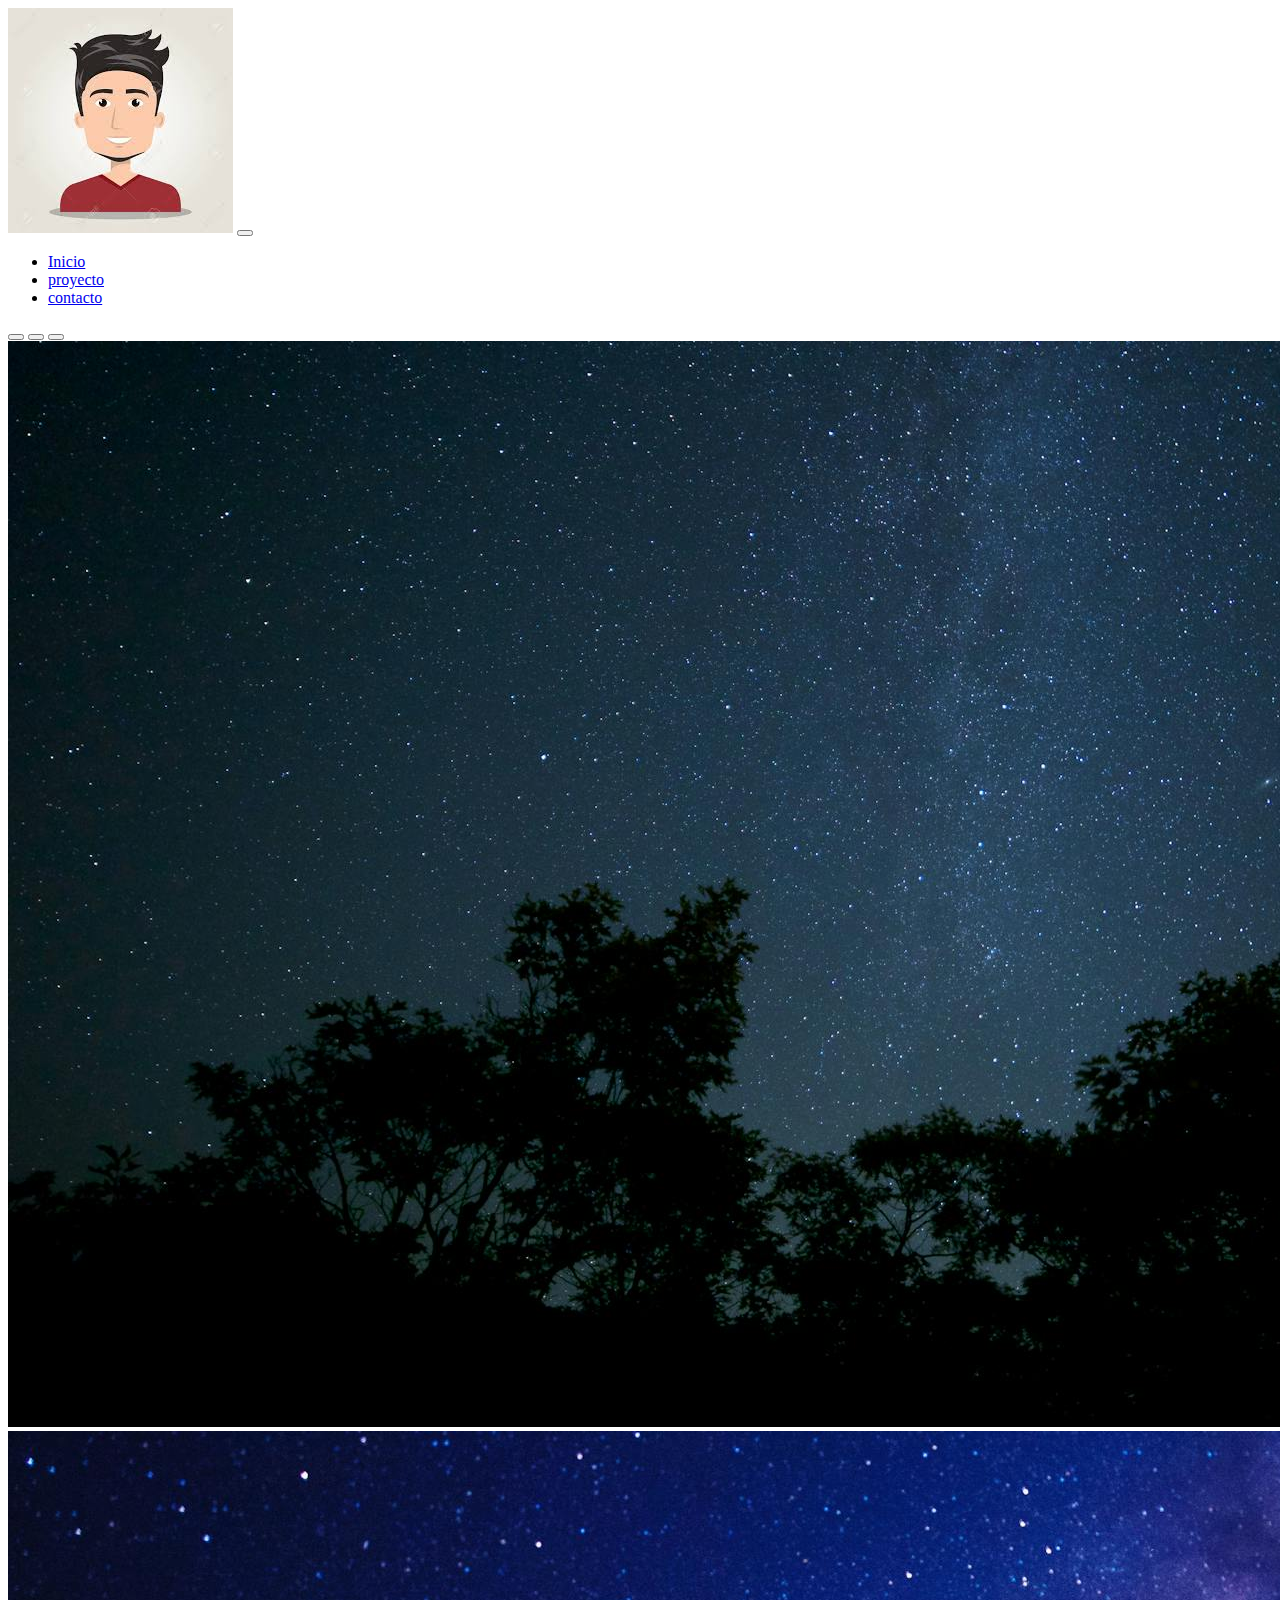
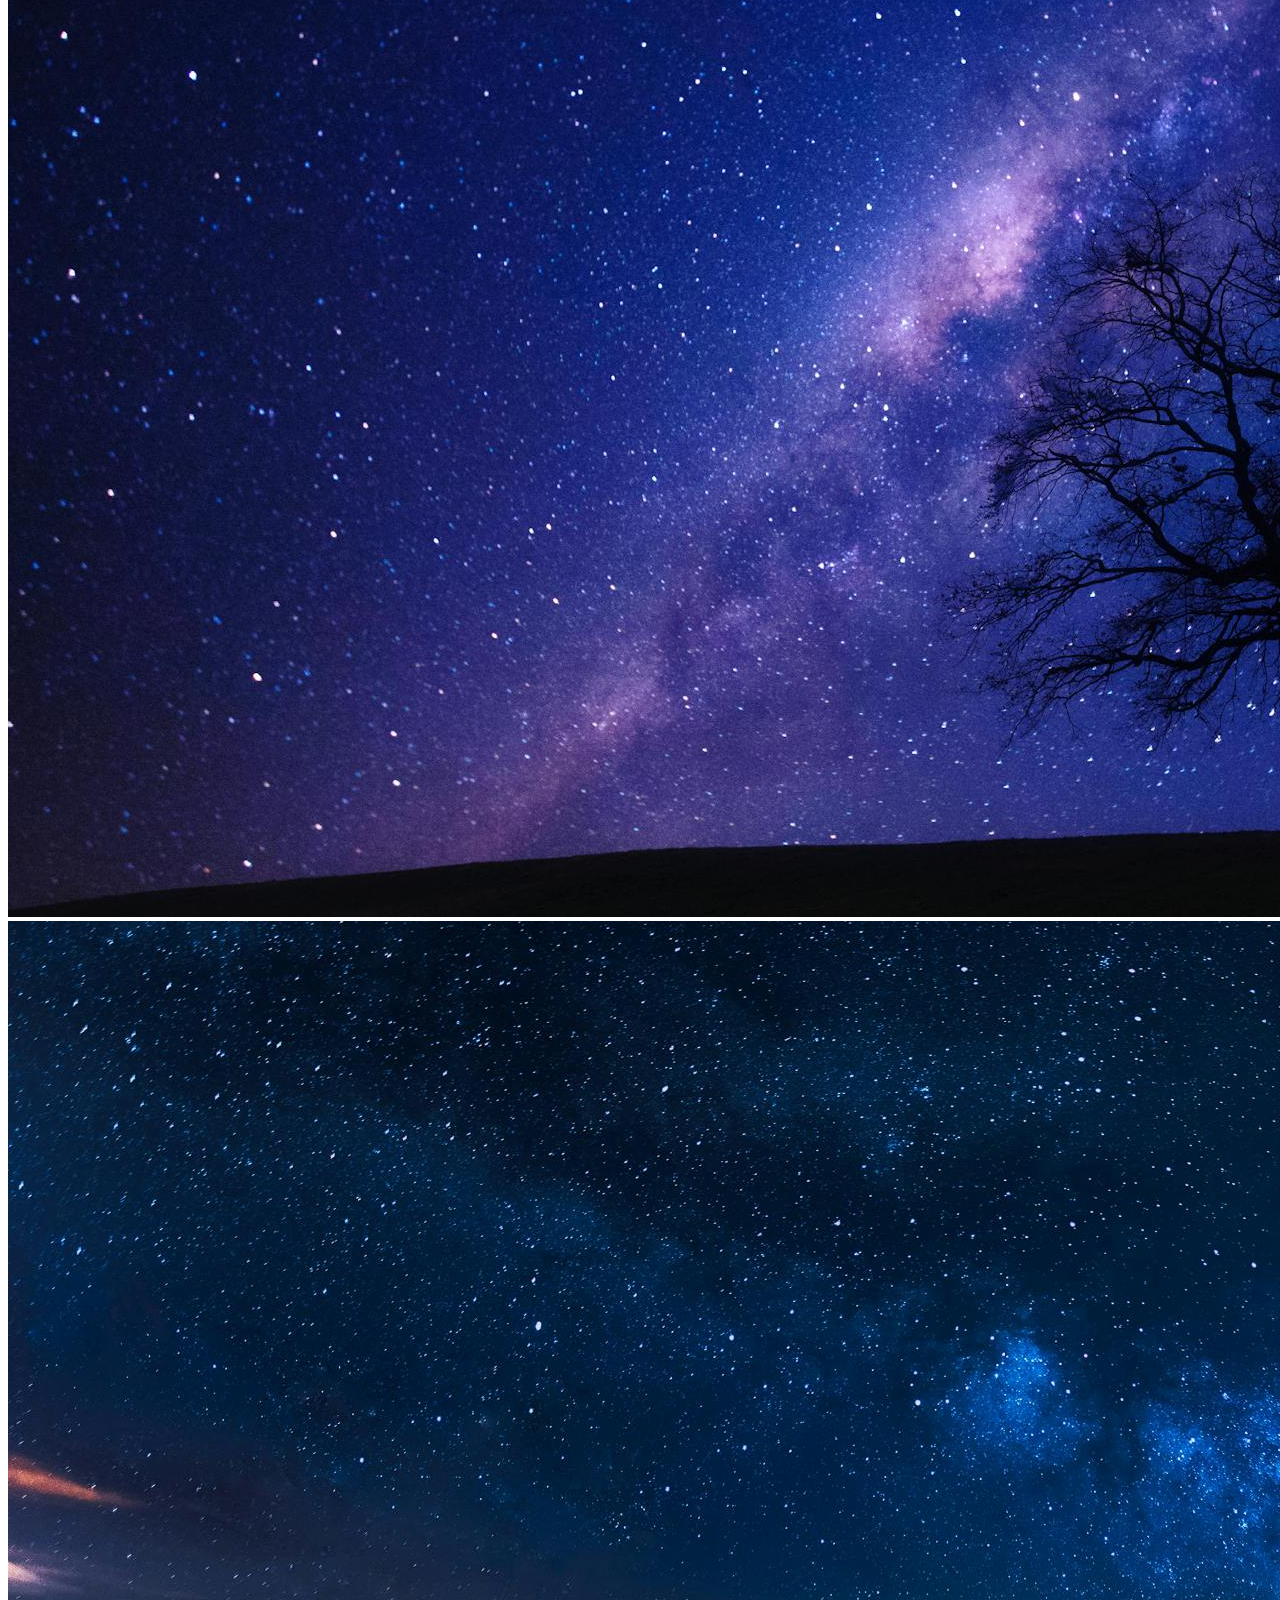
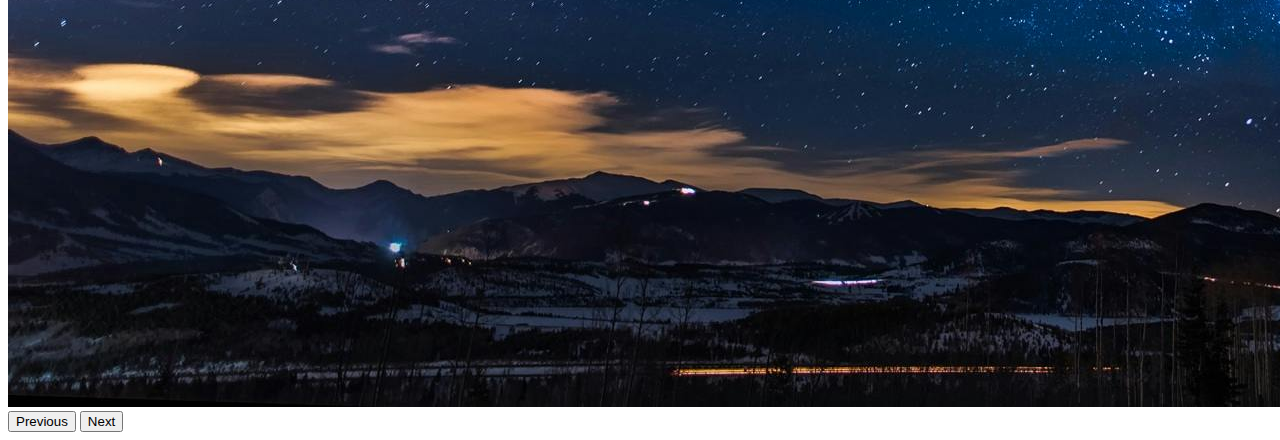
<file: tecnologia web1 09-04-24/practicas_tecnologia/inicio.html>
<!doctype html>
<html lang="en">

<head>
  <meta charset="utf-8">
  <meta name="viewport" content="width=device-width, initial-scale=1">
  <title>Bootstrap demo</title>
  <link href="https://cdn.jsdelivr.net/npm/bootstrap@5.2.3/dist/css/bootstrap.min.css" rel="stylesheet"
    integrity="sha384-rbsA2VBKQhggwzxH7pPCaAqO46MgnOM80zW1RWuH61DGLwZJEdK2Kadq2F9CUG65" crossorigin="anonymous">
</head>

<body>
  <nav class="navbar navbar-expand-lg bg-light">
    <div class="container-fluid">
      <a><img src="rostro.jpg" alt="20px"></a>
      <button class="navbar-toggler" type="button" data-bs-toggle="collapse" data-bs-target="#navbarNav"
        aria-controls="navbarNav" aria-expanded="false" aria-label="Toggle navigation">
        <span class="navbar-toggler-icon"></span>
      </button>
      <div class="collapse navbar-collapse" id="navbarNav">

        <ul class="navbar-nav">
          <li class="nav-item">
            <a class="nav-link active" aria-current="page" href="inicio.html">Inicio</a>
          </li>
          <li class="nav-item">
            <a class="nav-link" href="proyecto.html">proyecto</a>
          </li>
          <li class="nav-item">
            <a class="nav-link" href="contacto.html">contacto</a>
          </li>

        </ul>
      </div>
    </div>
  </nav>
  <div id="carouselExampleIndicators" class="carousel slide" data-bs-ride="true">
    <div class="carousel-indicators">
      <button type="button" data-bs-target="#carouselExampleIndicators" data-bs-slide-to="0" class="active"
        aria-current="true" aria-label="Slide 1"></button>
      <button type="button" data-bs-target="#carouselExampleIndicators" data-bs-slide-to="1"
        aria-label="Slide 2"></button>
      <button type="button" data-bs-target="#carouselExampleIndicators" data-bs-slide-to="2"
        aria-label="Slide 3"></button>
    </div>
    <div class="carousel-inner">
      <div class="carousel-item active">
        <img src="paisaje1.jpg" class="d-block w-100" alt="...">
      </div>
      <div class="carousel-item">
        <img src="paisaje2.jpg" class="d-block w-100" alt="...">
      </div>
      <div class="carousel-item">
        <img src="paisaje3.jpg" class="d-block w-100" alt="...">
      </div>
    </div>
    <button class="carousel-control-prev" type="button" data-bs-target="#carouselExampleIndicators"
      data-bs-slide="prev">
      <span class="carousel-control-prev-icon" aria-hidden="true"></span>
      <span class="visually-hidden">Previous</span>
    </button>
    <button class="carousel-control-next" type="button" data-bs-target="#carouselExampleIndicators"
      data-bs-slide="next">
      <span class="carousel-control-next-icon" aria-hidden="true"></span>
      <span class="visually-hidden">Next</span>
    </button>
  </div>







  <script src="https://cdn.jsdelivr.net/npm/bootstrap@5.2.3/dist/js/bootstrap.bundle.min.js"
    integrity="sha384-kenU1KFdBIe4zVF0s0G1M5b4hcpxyD9F7jL+jjXkk+Q2h455rYXK/7HAuoJl+0I4"
    crossorigin="anonymous"></script>
</body>

</html>
</file>
<file: tecnologia web1 09-04-24/clase cajas/style.css>
*{
    box-sizing: border-box;
    margin: 0;
    padding: 0;
}
.logo{
    display: flex;
    justify-content: center;
    background-color: aqua;
}
.logo img{
    height: 70px;
}
.barra_nav{
    display: flex;
    justify-content: space-around;
    gap:25px;
    background-color: aquamarine;
    height: 30px;
    align-items: center;
}
.banner{
    display: flex;
    flex-direction: column;
    justify-content: center;
    align-items: center;
    background-image: url(nieve.jpg);
    background-position: center;
    background-size: cover;
    height: 350px;
}
.Titulo{
    display: flex;
    justify-content: center;

}
.nav_img{
    display: flex;
    justify-content: center;
    align-items: flex-end;
    flex-direction: row;
    background-size: cover;
    background-color: rgb(67, 159, 172);
    gap: 55px;
}
.pie{
    display: flex;
    justify-content: center;
    background-color: blue;
    color: white;
}
</file>
<file: tecnologia web1 09-04-24/practicas_tecnologia/style.css>
.rostro{
    border-radius: 300px;

}
</file>
